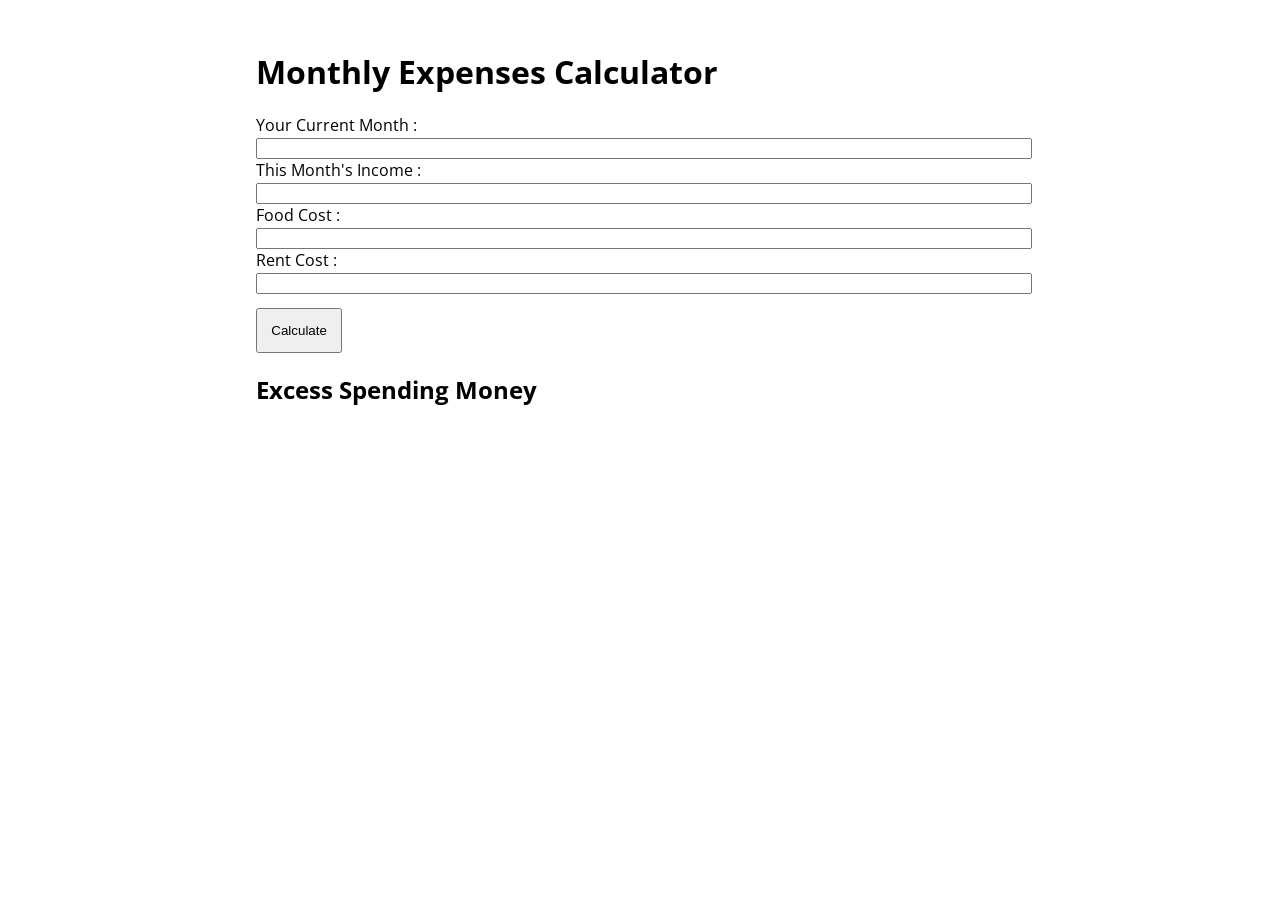
<file: MaggieW-JenS/MonthlyFinances/index.html>
<!DOCTYPE html>
<html>
<head>
  <meta charset="utf-8">
  <title>Monthly Finances</title>
  <link href='http://fonts.googleapis.com/css?family=Open+Sans' rel='stylesheet' type='text/css'>
  <link rel="stylesheet" href="app.css">
  <script src="https://code.jquery.com/jquery-2.1.1.min.js"></script>
  <script src="../../jquery.storageapi.min.js"></script>
</head>
<body>
  <h1>
    Monthly Expenses Calculator
  </h1>
  <label>
    Your Current Month :
  </label>
  <input type="text" id="monthName" value="">
  <label>
    This Month's Income :
  </label>
  <input type="text" id="income" value="">
  <label>
    Food Cost :
  </label>
  <input type="text" id="food" value="">
  <label>
    Rent Cost :
  </label>
  <input type="text" id="rent" value="">
  <button id="submit">Calculate</button>

  <h2>
    Excess Spending Money
  </h2>
  <span id="output">

  </span>
  <script src="script-jquery.js"></script>
</body>
</html>
</file>
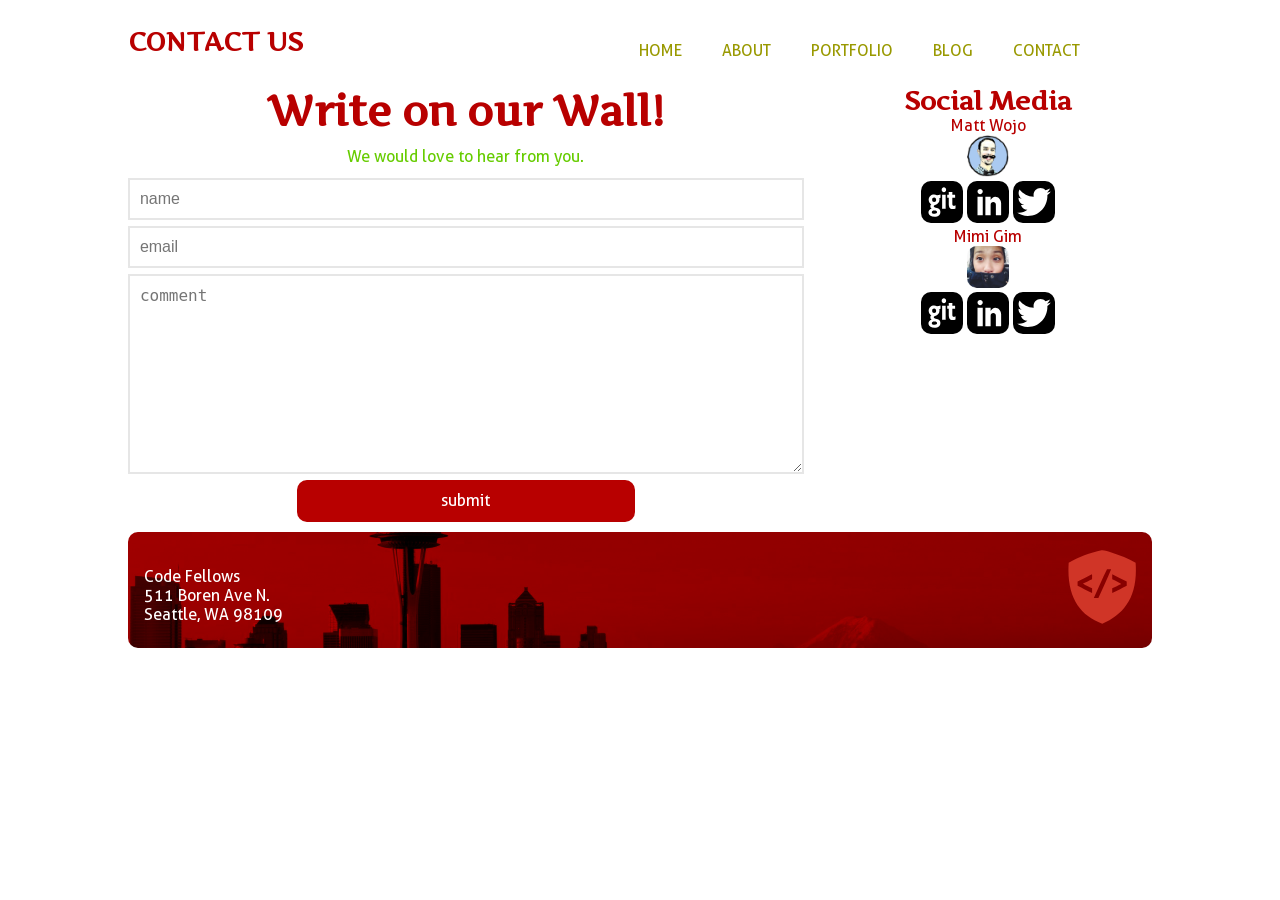
<file: MaggieW-JenS/OldProject/index.html>
<!doctype html>
<html lang="en">
  <head>
    <meta charset="utf-8">
    <title>Contact | Matt &amp; Mimi</title>
    <meta name="description" content="Contact page for Matt Wojo and Mimi Gim">
    <meta name="viewport" content="width=device-width, user-scalable=no">
    <link rel="stylesheet" href="css/app.css">
  </head>
  <body>
    <main class="main-wrapper">
      <header>
        <div class="grid_5 alpha">
          <h1 class="page-heading">contact us</h1>
        </div>
        <nav class="m-nav grid_7 omega" role="navigation">
          <ul>
            <li>Home</li>
            <li>About
            <ul>
                <li><a href="http://twitter.com/magwalk">About Maggie</a></li>
                <li><a href="http://twitter.com/mattwojo">About Matt</a></li>
                <li><a href="http://mimigim.vsco.co">About Mimi</a></li>
              </ul>
            </li>
            <li>
              Portfolio
              <ul>
                <li><a href="#">Maggie's Portfolio</a></li>
                <li><a href="#">Matt's Portfolio</a></li>
                <li><a href="#">Mimi's Portfolio</a></li>
              </ul>
            </li>
            <li>Blog
            <ul>
              <li><a href="#">Maggie's Portfolio</a></li>
              <li><a href="#">Matt's Portfolio</a></li>
              <li><a href="#">Mimi's Portfolio</a></li>
            </ul>
            </li>
            <li>Contact
            <ul>
              <li><a href="#">Maggie's Contact</a></li>
              <li><a href="#">Matt's Contact</a></li>
              <li><a href="#">Mimi's Contact</a></li>
            </ul>
            </li>
          </ul>
        </nav>
      </header>
      <section class="m-contact grid_8 alpha">
        <h1 class="m-contact-title">Write on our Wall!</h1>
        <p>We would love to hear from you.</p>
        <div action="" class="m-contact-form" method="post">
          <input type="text" name="name" class="m-contact-form--name" id= "nameVal" placeholder="name"/>
          <input type="email" name="email" class="m-contact-form--email" id="emailVal" placeholder="email"/>
          <textarea rows=15 cols=80 class="m-contact-form--comment" id="commentVal" placeholder="comment"></textarea>
          <button class="m-contact-form--btn" id="clickButton">submit</button>
        </div>
        <p id="output">
        </p>

      </section>
      <section class="grid_4 omega">
        <h1 class="m-socialmedia-heading">Social Media</h1>
        <figure>
          <figcaption class="m-name">Matt Wojo</figcaption>
          <img src="img/matt.jpg" class="m-socialmedia" alt="matt picture">
        </figure>
        <a href="https://github.com/mattwojo"><img src="img/github.svg" class="m-socialmedia"/></a>
        <a href="https://linkedin.com/"><img src="img/linkedin.svg" class="m-socialmedia"/></a>
        <a href="https://twitter.com/"><img src="img/twitter.svg" class="m-socialmedia"/></a>
        <figure>
          <figcaption class="m-name">Mimi Gim</figcaption>
          <img src="img/mimi.jpg" class="m-socialmedia" alt="mimi picture">
        </figure>
        <a href="https://github.com/mimigim"><img src="img/github.svg" class="m-socialmedia" /></a>
        <a href="https://linkedin.com/"><img src="img/linkedin.svg" class="m-socialmedia" /></a>
        <a href="https://twitter.com/"><img src="img/twitter.svg" class="m-socialmedia" /></a>
      </section>
      <footer class="m-footer grid_12 alpha">
        <ul class="m-footer-location">
          <li>Code Fellows</li>
          <li>511 Boren Ave N.</li>
          <li>Seattle, WA 98109</li>
        </ul>
        <img src="img/codefellows.svg" class="m-footer-image" alt="code fellows logo">
      </footer>
    </main>
    <script src="script.js"></script>
  </body>
</html>
</file>
<file: MaggieW-JenS/MonthlyFinances/app.css>
body {
  font-family: 'Open Sans', sans-serif;
  width: 60%;
  margin: 50px auto 0 auto;
}
input {
  width: 100%;
}
button {
  margin-top: 1em;
  padding: 1em;
}
.newOutput {
  padding: .5em;
}
</file>
<file: MaggieW-JenS/OldProject/css/app.css>
/* CSS Reset */
html, body, div, span, applet, object, iframe,
h1, h2, h3, h4, h5, h6, p, blockquote, pre,
a, abbr, acronym, address, big, cite, code,
del, dfn, em, img, ins, kbd, q, s, samp,
small, strike, strong, sub, sup, tt, var,
b, u, i, center,
dl, dt, dd, ol, ul, li,
fieldset, form, label, legend,
table, caption, tbody, tfoot, thead, tr, th, td,
article, aside, canvas, details, embed,
figure, figcaption, footer, header, hgroup,
menu, nav, output, ruby, section, summary,
time, mark, audio, video {
  margin: 0;
  padding: 0;
  border: 0;
  font-size: 1em;
  font-family: 'Aller', sans-serif;
  vertical-align: baseline; }

/* HTML5 display-role reset for older browsers */
article, aside, details, figcaption, figure,
footer, header, hgroup, menu, nav, section {
  display: block; }

ol, ul {
  list-style: none; }

blockquote, q {
  quotes: none; }

blockquote:before, blockquote:after,
q:before, q:after {
  content: '';
  content: none; }

table {
  border-collapse: collapse;
  border-spacing: 0; }

*, *:before, *:after {
  -moz-box-sizing: border-box;
  box-sizing: border-box; }

/*Main Wrapper*/
.main-wrapper {
  width: 80%;
  margin: 0 auto;
  text-align: center;
  padding-top: 1.618rem; }

/* ==========================================================================
Typography
========================================================================== */
/*=Fonts=*/
/*Aller*/
@font-face {
  font-family: 'Aller';
  src: url("../scss/fonts/Aller/Aller_Rg.ttf") format("truetype");
  font-weight: normal;
  font-style: normal; }
@font-face {
  font-family: 'Aller';
  src: url("../scss/fonts/Aller/Aller_Bd.ttf") format("truetype");
  font-weight: bold;
  font-style: normal; }
/*artifika*/
@font-face {
  font-family: 'artifika';
  src: url("../scss/fonts/artifika/Artifika-Regular.ttf") format("truetype");
  font-weight: normal;
  font-style: normal; }
h1 {
  font-family: 'artifika', serif;
  font-size: 2.618rem; }

/* ==========================================================================
Colors
========================================================================== */
a {
  color: #999900;
  text-decoration: none;
  target-name: new;
  target-new: tab; }

h1 {
  color: #B80000; }

p {
  color: #66CC00;
  line-height: 2.618rem; }

/*==========================================================================
Grid System
==========================================================================*/
/* Mobile Grid Resets all Columns to 100%*/
.grid_1 {
  width: 100%;
  margin: 0 1% 1% 1%;
  float: left;
  display: block; }
  @media screen and (min-width: 800px) {
    .grid_1 {
      width: 6.5%; } }

.grid_2 {
  width: 100%;
  margin: 0 1% 1% 1%;
  float: left;
  display: block; }
  @media screen and (min-width: 800px) {
    .grid_2 {
      width: 15%; } }

.grid_3 {
  width: 100%;
  margin: 0 1% 1% 1%;
  float: left;
  display: block; }
  @media screen and (min-width: 800px) {
    .grid_3 {
      width: 23.5%; } }

.grid_4 {
  width: 100%;
  margin: 0 1% 1% 1%;
  float: left;
  display: block; }
  @media screen and (min-width: 800px) {
    .grid_4 {
      width: 32%; } }

.grid_5 {
  width: 100%;
  margin: 0 1% 1% 1%;
  float: left;
  display: block; }
  @media screen and (min-width: 800px) {
    .grid_5 {
      width: 40.5%; } }

.grid_6 {
  width: 100%;
  margin: 0 1% 1% 1%;
  float: left;
  display: block; }
  @media screen and (min-width: 800px) {
    .grid_6 {
      width: 49%; } }

.grid_7 {
  width: 100%;
  margin: 0 1% 1% 1%;
  float: left;
  display: block; }
  @media screen and (min-width: 800px) {
    .grid_7 {
      width: 57.5%; } }

.grid_8 {
  width: 100%;
  margin: 0 1% 1% 1%;
  float: left;
  display: block; }
  @media screen and (min-width: 800px) {
    .grid_8 {
      width: 66%; } }

.grid_9 {
  width: 100%;
  margin: 0 1% 1% 1%;
  float: left;
  display: block; }
  @media screen and (min-width: 800px) {
    .grid_9 {
      width: 74.5%; } }

.grid_10 {
  width: 100%;
  margin: 0 1% 1% 1%;
  float: left;
  display: block; }
  @media screen and (min-width: 800px) {
    .grid_10 {
      width: 83%; } }

.grid_11 {
  width: 100%;
  margin: 0 1% 1% 1%;
  float: left;
  display: block; }
  @media screen and (min-width: 800px) {
    .grid_11 {
      width: 91.5%; } }

.grid_12 {
  width: 100%;
  margin: 0 1% 1% 1%;
  float: left;
  display: block; }
  @media screen and (min-width: 800px) {
    .grid_12 {
      width: 100%; } }

.alpha {
  margin-left: 0px; }

.omega {
  margin-right: 0px; }

.clear {
  clear: both;
  display: block;
  overflow: hidden;
  visibility: hidden;
  width: 0;
  height: 0; }

.clearfix:after {
  clear: both;
  content: ' ';
  display: block;
  font-size: 0;
  line-height: 0;
  visibility: hidden;
  width: 0;
  height: 0; }

html .clearfix, *:first-child + html .clearfix {
  zoom: 1; }

.form-input, .m-contact-form--name, .m-contact-form--email, .m-contact-form--comment {
  width: 100%;
  height: 2.618rem;
  color: #B80000;
  margin-bottom: 0.381rem;
  padding: 0.618rem;
  font-size: 1rem;
  border: solid 2px #e6e6e6;
  transition: border 0.3s; }
  .form-input:focus, .m-contact-form--name:focus, .m-contact-form--email:focus, .m-contact-form--comment:focus {
    outline: 0;
    border: solid 2px #B80000; }

.form-textarea, .m-contact-form--comment {
  display: block;
  margin: 0 auto;
  height: 200px; }

.form-btn, .m-contact-form--btn {
  display: block;
  font-family: "Aller";
  font-size: 1rem;
  color: #FFF;
  font-weight: normal;
  -moz-border-radius: 0.618rem;
  -webkit-border-radius: 0.618rem;
  border-radius: 0.618rem;
  border: 0px;
  margin-top: 0.381rem;
  min-width: 100px;
  height: 2.618rem;
  background-color: #B80000;
  transition: background-color 0.3s; }
  .form-btn:hover, .m-contact-form--btn:hover, .form-btn:active, .m-contact-form--btn:active {
    background-color: #850000; }

.m-contact-form--btn {
  margin-right: auto;
  margin-left: auto;
  width: 50%; }

.m-contact-form {
  width: 100%; }

.m-socialmedia {
  width: 2.618rem;
  border-radius: 0.618rem; }

.m-name {
  color: #B80000; }

.m-socialmedia-heading {
  font-size: 1.618rem; }

.m-footer {
  font-size: 1rem;
  padding: 0.5em 1em 1.5em 1em;
  -moz-border-radius: 0.618rem;
  -webkit-border-radius: 0.618rem;
  border-radius: 0.618rem;
  background-color: #B80000;
  background-image: url(../img/seattle.jpg);
  background-blend-mode: multiply;
  background-size: 100%;
  background-position: center;
  display: flex;
  justify-content: space-between;
  flex-direction: row;
  flex-wrap: wrap;
  align-content: center;
  align-items: flex-end; }

.m-footer-image {
  padding-top: 0.618rem;
  width: 4.236rem; }

.m-footer-location {
  font-family: 'Aller', sans-serif;
  color: #FFF;
  display: inline-block;
  padding-left: 0;
  text-align: left; }

/* HEADER STYLES*/
.page-heading {
  font-size: 1.618rem;
  text-transform: uppercase; }
  @media screen and (min-width: 800px) {
    .page-heading {
      text-align: left; } }

.m-nav {
  text-transform: uppercase; }

nav ul {
  display: inline;
  color: #999900; }
  nav ul li {
    display: inline-block;
    margin-right: -4px;
    position: relative;
    padding: 15px 20px;
    cursor: pointer;
    -webkit-transition: all 0.2s;
    -moz-transition: all 0.2s;
    -ms-transition: all 0.2s;
    -o-transition: all 0.2s;
    transition: all 0.2s; }
    nav ul li:hover {
      background: #B80000;
      color: #FFF; }
      nav ul li:hover ul {
        display: block;
        opacity: 1;
        visibility: visible; }
    nav ul li a {
      color: #FFF; }
    nav ul li ul {
      padding: 0;
      position: absolute;
      top: 48px;
      left: 0;
      width: 150px;
      -webkit-box-shadow: none;
      -moz-box-shadow: none;
      box-shadow: none;
      display: none;
      opacity: 0;
      visibility: hidden;
      -webkit-transiton: opacity 0.2s;
      -moz-transition: opacity 0.2s;
      -ms-transition: opacity 0.2s;
      -o-transition: opacity 0.2s;
      -transition: opacity 0.2s; }
      nav ul li ul li {
        background: #B80000;
        display: block;
        color: #66CC00; }
        nav ul li ul li:hover {
          background: #eb0000; }

/*# sourceMappingURL=app.css.map */
</file>
